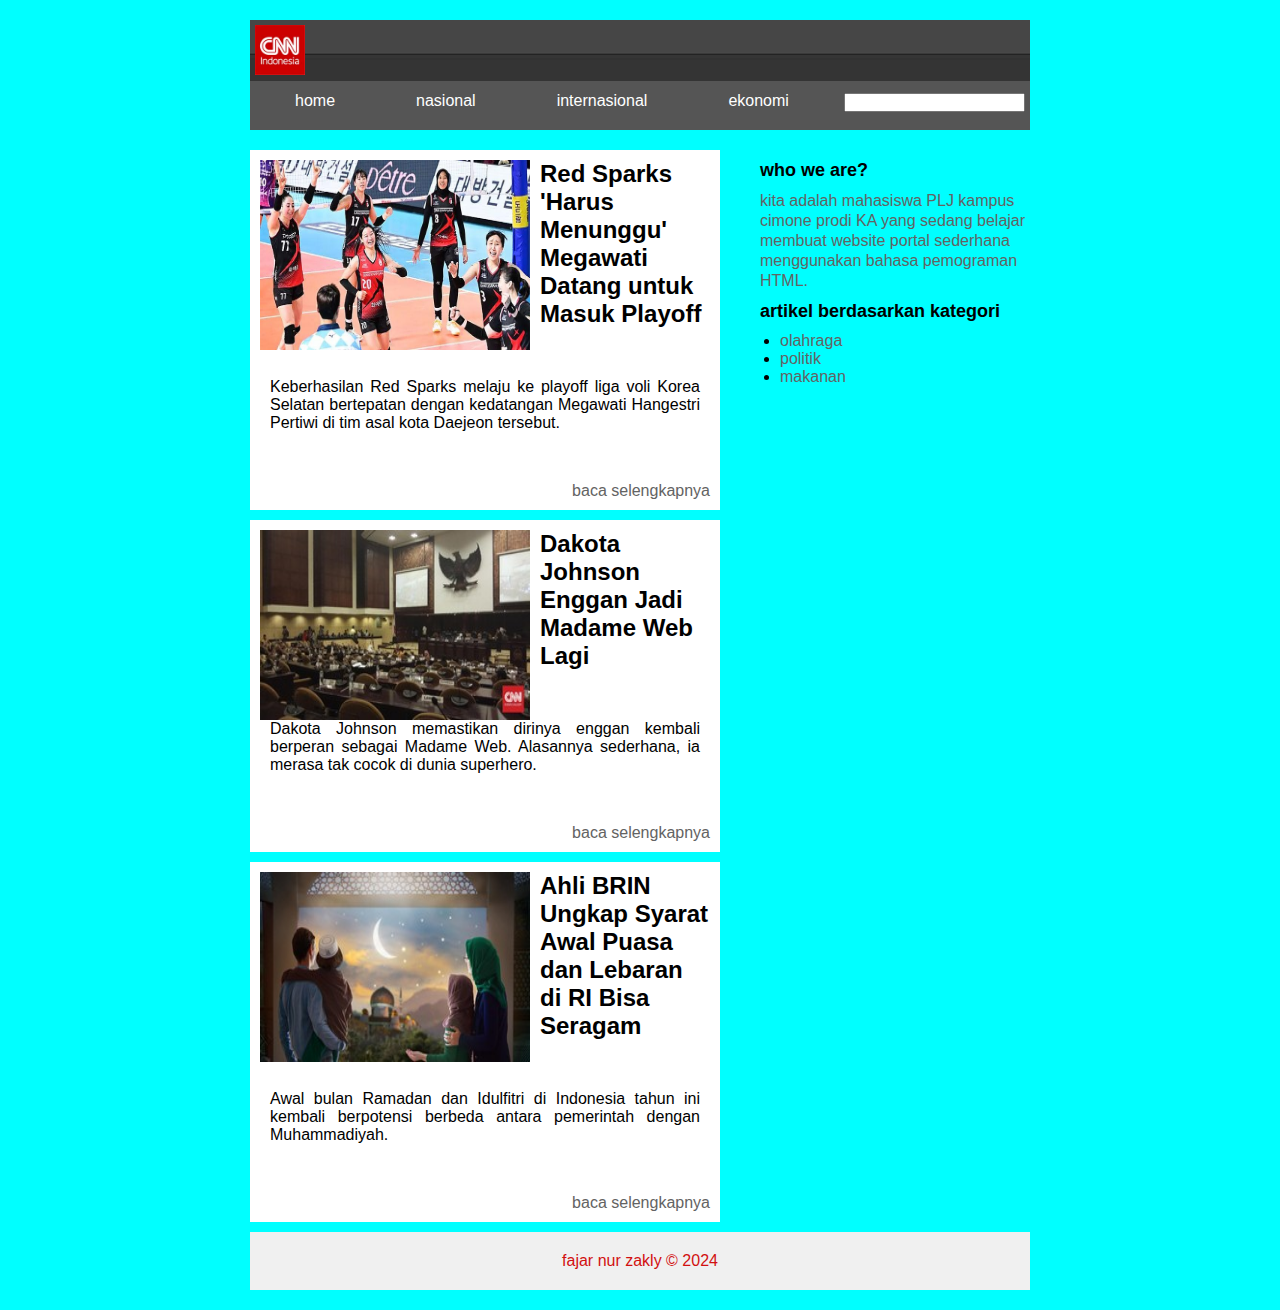
<file: template/index.html>
<!DOCTYPE html>
<html lang="en">
<head>
    <meta charset="UTF-8">
    <meta name="viewport" content="width=device-width, initial-scale=1.0">
    <title>website sederhana</title>
    <link rel="stylesheet" href="style.css">
</head>
<body>
    <div id="wrapper">
        <div id="header">
            <img src="../IMG/logo.webp" alt="logo">

            <!-- menu -->
            <ul id="menu-utama">
                <li><a href="index.html">home</a></li>
                <li><a href="#">nasional</a></li>
                <li><a href="#">internasional</a></li>
                <li><a href="#">ekonomi</a></li>
            </ul>
             <!--form search  -->
             <form action="#">
                <input type="text" name="search">
             </form>
        </div>

        <div id="content">
            <div class="artikel">
                <img src="../IMG/artikel 11.jpg" alt="gambar artikel">
                <h2>Red Sparks 'Harus Menunggu' Megawati Datang untuk Masuk Playoff</h2>
                <p>Keberhasilan Red Sparks melaju ke playoff liga voli Korea Selatan bertepatan dengan kedatangan Megawati Hangestri Pertiwi di tim asal kota Daejeon tersebut.</p>
                <a href="artikel1.html">baca selengkapnya</a>
            </div>

            <div class="artikel">
                <img src="../IMG/artikel 2.jpg" alt="gambar artikel">
                <h2>Dakota Johnson Enggan Jadi Madame Web Lagi</h2>
                <p>Dakota Johnson memastikan dirinya enggan kembali berperan sebagai Madame Web. Alasannya sederhana, ia merasa tak cocok di dunia superhero.</p>
                <a href="artikel2.html">baca selengkapnya</a>
            </div>

            <div class="artikel">
                <img src="../IMG/artikel 3.jpeg" alt="gambar artikel">
                <h2>Ahli BRIN Ungkap Syarat Awal Puasa dan Lebaran di RI Bisa Seragam</h2>
                <p>Awal bulan Ramadan dan Idulfitri di Indonesia tahun ini kembali berpotensi berbeda antara pemerintah dengan Muhammadiyah.</p>
                <a href="artikel3.html">baca selengkapnya</a>
            </div>
        </div>
        <div id="sidebar">
            <h2>who we are?</h2>
            <p>kita adalah mahasiswa PLJ kampus cimone prodi KA yang sedang belajar membuat website portal sederhana menggunakan bahasa pemograman HTML.</p>

            <h2>artikel berdasarkan kategori</h2>
            <ul>
                <li><a href="#">olahraga</a></li>
                <li><a href="#">politik</a></li>
                <li><a href="#">makanan</a></li>
            </ul>
        </div>
        <div id="footer">
            <p>fajar nur zakly &copy; 2024</p>
        </div>
    </div>
</body>
</html>
</file>
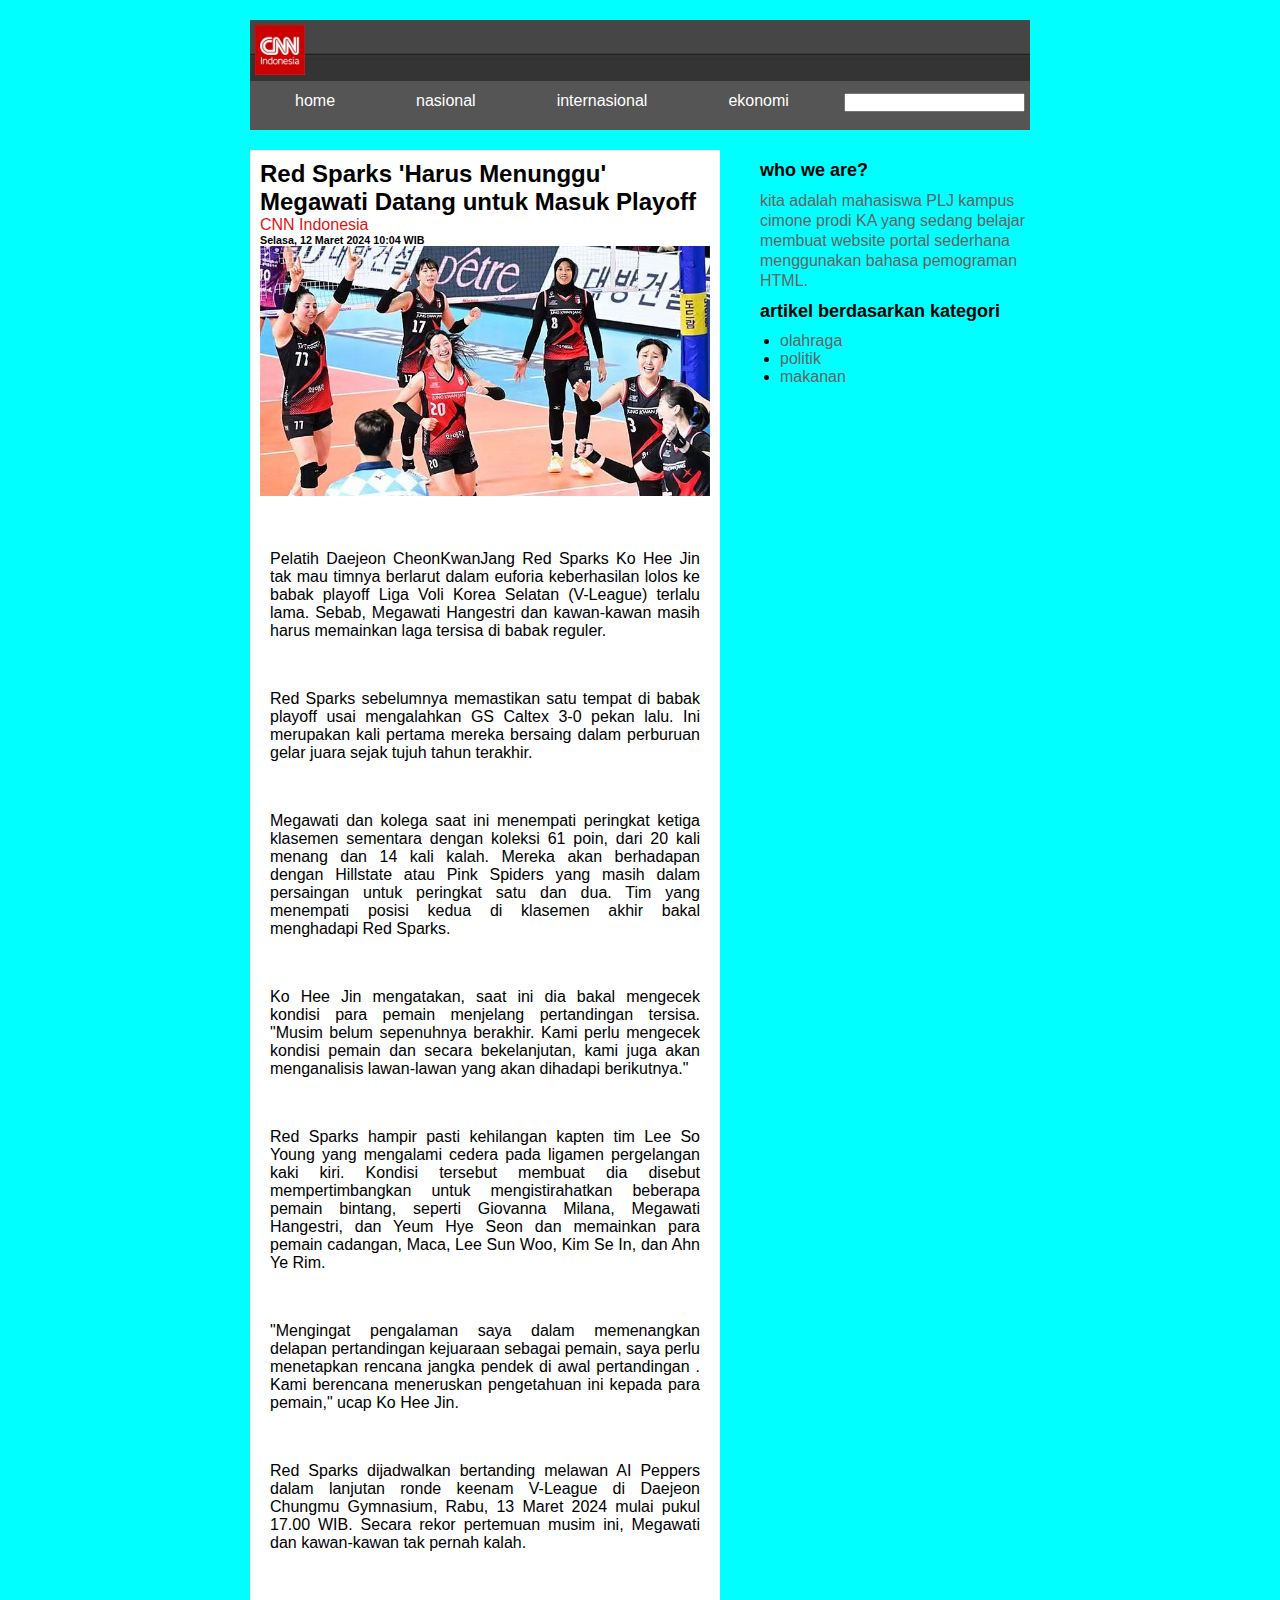
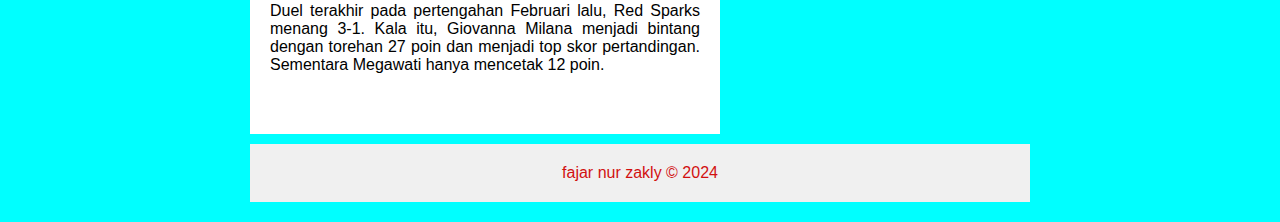
<file: template/artikel1.html>
<!DOCTYPE html>
<html lang="en">
<head>
    <meta charset="UTF-8">
    <meta name="viewport" content="width=device-width, initial-scale=1.0">
    <title>website sederhana</title>
    <link rel="stylesheet" href="style.css">
</head>
<body>
    <div id="wrapper">
        <div id="header">
            <img src="../IMG/logo.webp" alt="logo">

            <!-- menu -->
            <ul id="menu-utama">
                <li><a href="index.html">home</a></li>
                <li><a href="#">nasional</a></li>
                <li><a href="#">internasional</a></li>
                <li><a href="#">ekonomi</a></li>
            </ul>
             <!--form search  -->
             <form action="#">
                <input type="text" name="search">
             </form>
        </div>

        <div id="content">
            <div class="sub-artikel">
                <h2>Red Sparks 'Harus Menunggu' Megawati Datang untuk Masuk Playoff</h2>
                <a href="">CNN Indonesia</a>
                <h6>Selasa, 12 Maret 2024 10:04 WIB</h6>
                <img src="../IMG/artikel 11.jpg" alt="gambar artikel1">
                <p>Pelatih Daejeon CheonKwanJang Red Sparks Ko Hee Jin tak mau timnya berlarut dalam euforia keberhasilan lolos ke babak playoff Liga Voli Korea Selatan (V-League) terlalu lama. Sebab, Megawati Hangestri dan kawan-kawan masih harus memainkan laga tersisa di babak reguler.</p>
                <p>Red Sparks sebelumnya memastikan satu tempat di babak playoff usai mengalahkan GS Caltex 3-0 pekan lalu. Ini merupakan kali pertama mereka bersaing dalam perburuan gelar juara sejak tujuh tahun terakhir.</p>
                <p>Megawati dan kolega saat ini menempati peringkat ketiga klasemen sementara dengan koleksi 61 poin, dari 20 kali menang dan 14 kali kalah. Mereka akan berhadapan dengan Hillstate atau Pink Spiders yang masih dalam persaingan untuk peringkat satu dan dua. Tim yang menempati posisi kedua di klasemen akhir bakal menghadapi Red Sparks.</p>
                <p>Ko Hee Jin mengatakan, saat ini dia bakal mengecek kondisi para pemain menjelang pertandingan tersisa. "Musim belum sepenuhnya berakhir. Kami perlu mengecek kondisi pemain dan secara bekelanjutan, kami juga akan menganalisis lawan-lawan yang akan dihadapi berikutnya."</p>
                <p>Red Sparks hampir pasti kehilangan kapten tim Lee So Young yang mengalami cedera pada ligamen pergelangan kaki kiri. Kondisi tersebut membuat dia disebut mempertimbangkan untuk mengistirahatkan beberapa pemain bintang, seperti Giovanna Milana, Megawati Hangestri, dan Yeum Hye Seon dan memainkan para pemain cadangan, Maca, Lee Sun Woo, Kim  Se In, dan Ahn Ye Rim.</p>
                <p>"Mengingat  pengalaman saya dalam memenangkan delapan pertandingan kejuaraan sebagai pemain, saya perlu menetapkan rencana jangka pendek di awal pertandingan . Kami berencana meneruskan pengetahuan ini kepada para pemain," ucap Ko Hee Jin.</p>
                <p>Red Sparks dijadwalkan bertanding melawan AI Peppers dalam lanjutan ronde keenam V-League di Daejeon Chungmu Gymnasium, Rabu, 13 Maret 2024 mulai pukul 17.00 WIB. Secara rekor pertemuan musim ini, Megawati dan kawan-kawan tak pernah kalah.</p>
                <p>Duel terakhir pada pertengahan Februari lalu, Red Sparks menang 3-1. Kala itu, Giovanna Milana menjadi bintang dengan torehan 27 poin dan menjadi top skor pertandingan. Sementara Megawati hanya mencetak 12 poin.</p>
            </div>
        </div>

        <div id="sidebar">
            <h2>who we are?</h2>
            <p>kita adalah mahasiswa PLJ kampus cimone prodi KA yang sedang belajar membuat website portal sederhana menggunakan bahasa pemograman HTML.</p>

            <h2>artikel berdasarkan kategori</h2>
            <ul>
                <li><a href="#">olahraga</a></li>
                <li><a href="#">politik</a></li>
                <li><a href="#">makanan</a></li>
            </ul>
        </div>
        <div id="footer">
            <p>fajar nur zakly &copy; 2024</p>
        </div>
    </div>
</body>
</html>
</file>
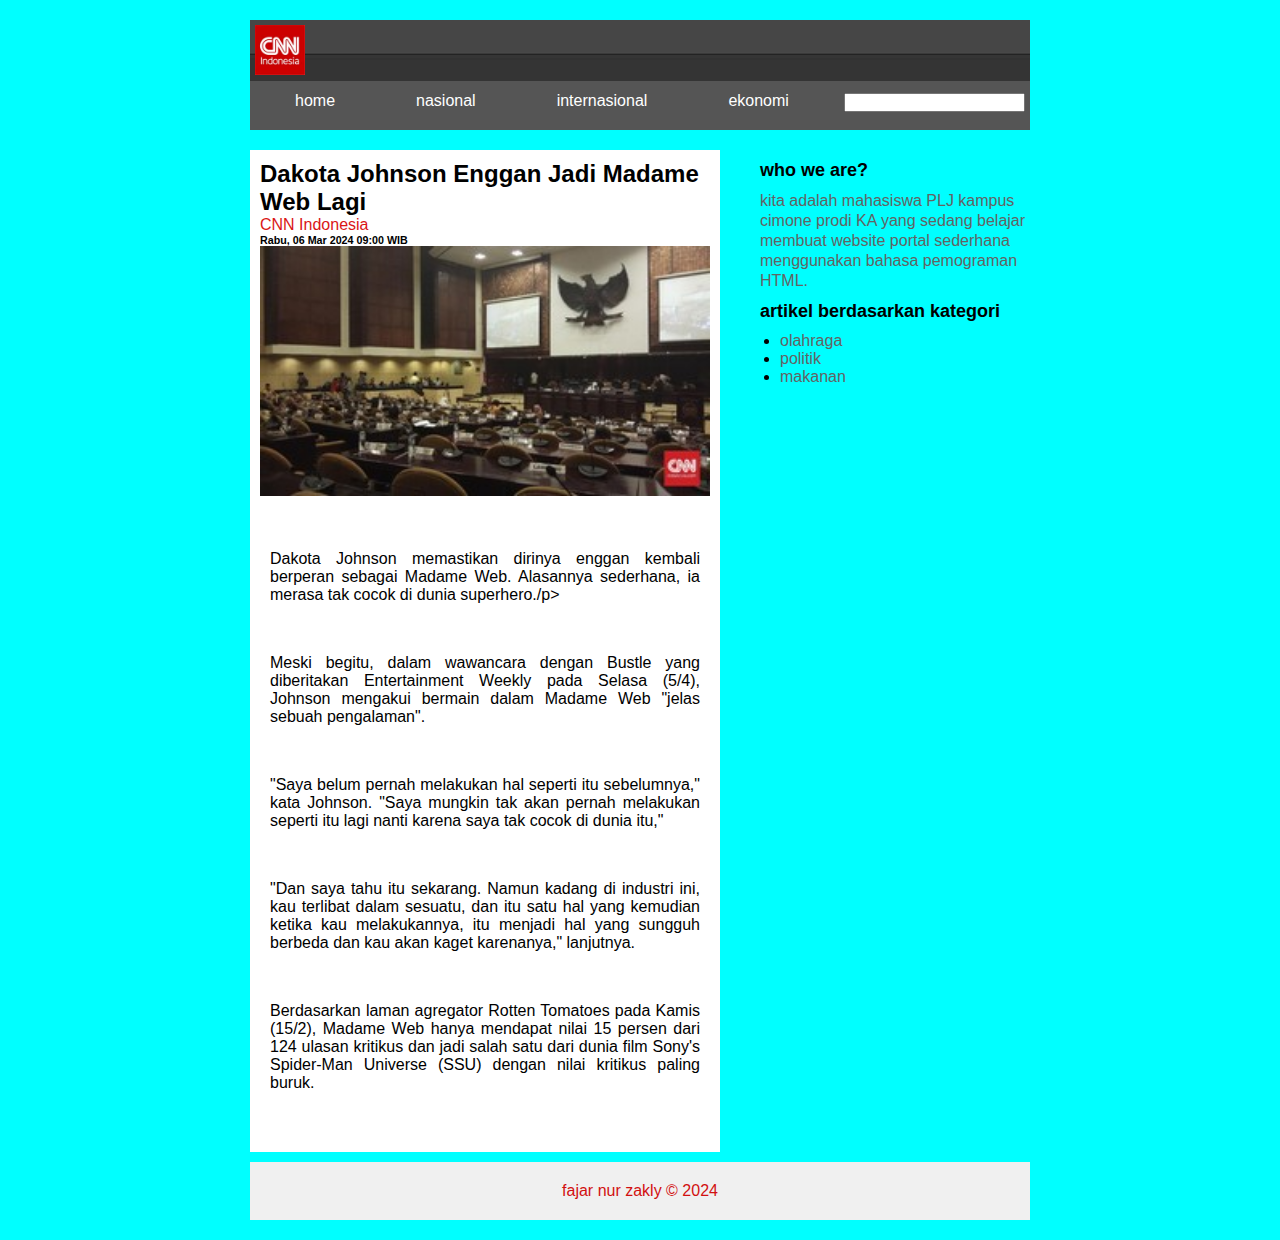
<file: template/artikel2.html>
<!DOCTYPE html>
<html lang="en">
<head>
    <meta charset="UTF-8">
    <meta name="viewport" content="width=device-width, initial-scale=1.0">
    <title>website sederhana</title>
    <link rel="stylesheet" href="style.css">
</head>
<body>
    <div id="wrapper">
        <div id="header">
            <img src="../IMG/logo.webp" alt="logo">

            <!-- menu -->
            <ul id="menu-utama">
                <li><a href="index.html">home</a></li>
                <li><a href="#">nasional</a></li>
                <li><a href="#">internasional</a></li>
                <li><a href="#">ekonomi</a></li>
            </ul>
             <!--form search  -->
             <form action="#">
                <input type="text" name="search">
             </form>
        </div>

        <div id="content">
            <div class="sub-artikel">
                <h2>Dakota Johnson Enggan Jadi Madame Web Lagi</h2>
                <a href="">CNN Indonesia</a>
                <h6>Rabu, 06 Mar 2024 09:00 WIB</h6>
                <img src="../IMG/artikel 2.jpg" alt="gambar artikel2">
                <p>Dakota Johnson memastikan dirinya enggan kembali berperan sebagai Madame Web. Alasannya sederhana, ia merasa tak cocok di dunia superhero./p>
                <p>Meski begitu, dalam wawancara dengan Bustle yang diberitakan Entertainment Weekly pada Selasa (5/4), Johnson mengakui bermain dalam Madame Web "jelas sebuah pengalaman".</p>
                <p>"Saya belum pernah melakukan hal seperti itu sebelumnya," kata Johnson. "Saya mungkin tak akan pernah melakukan seperti itu lagi nanti karena saya tak cocok di dunia itu,"</p>
                <p>"Dan saya tahu itu sekarang. Namun kadang di industri ini, kau terlibat dalam sesuatu, dan itu satu hal yang kemudian ketika kau melakukannya, itu menjadi hal yang sungguh berbeda dan kau akan kaget karenanya," lanjutnya.</p>
                <p>Berdasarkan laman agregator Rotten Tomatoes pada Kamis (15/2), Madame Web hanya mendapat nilai 15 persen dari 124 ulasan kritikus dan jadi salah satu dari dunia film Sony's Spider-Man Universe (SSU) dengan nilai kritikus paling buruk.</p>
            </div>
        </div>
        <div id="sidebar">
            <h2>who we are?</h2>
            <p>kita adalah mahasiswa PLJ kampus cimone prodi KA yang sedang belajar membuat website portal sederhana menggunakan bahasa pemograman HTML.</p>

            <h2>artikel berdasarkan kategori</h2>
            <ul>
                <li><a href="#">olahraga</a></li>
                <li><a href="#">politik</a></li>
                <li><a href="#">makanan</a></li>
            </ul>
        </div>
        <div id="footer">
            <p>fajar nur zakly &copy; 2024</p>
        </div>
    </div>
</body>
</html>
</file>
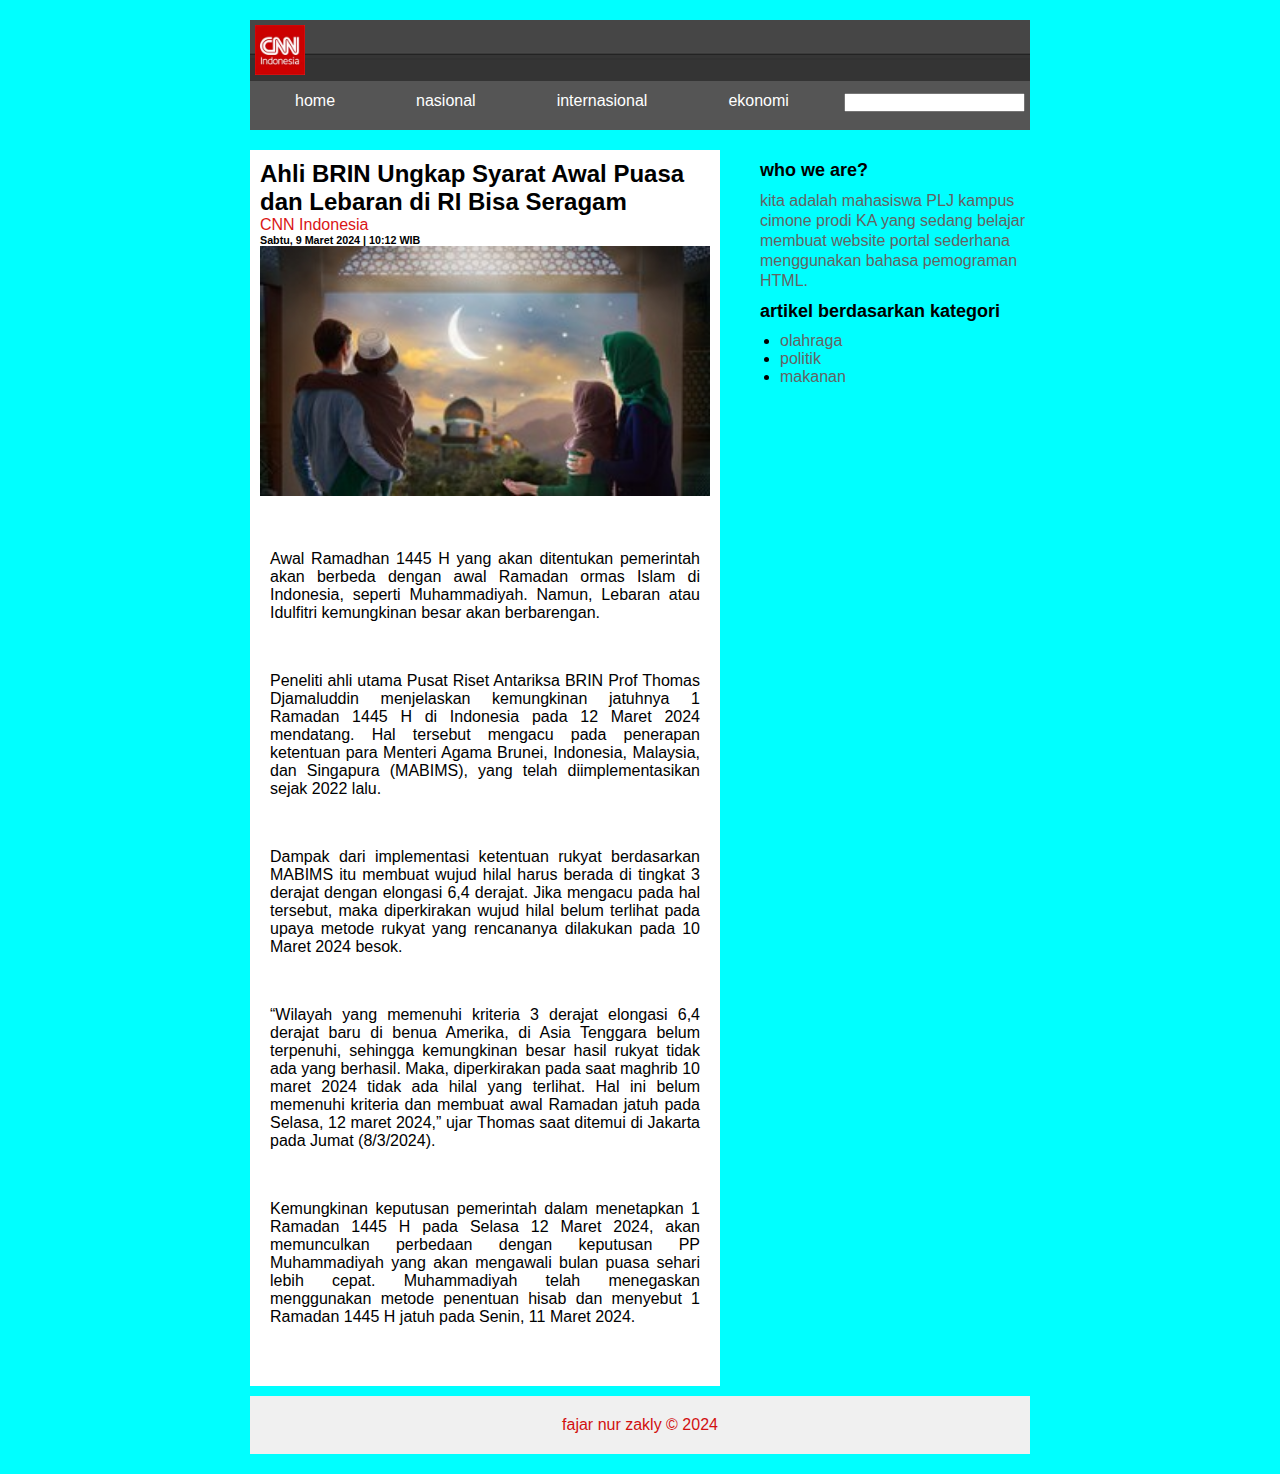
<file: template/artikel3.html>
<!DOCTYPE html>
<html lang="en">
<head>
    <meta charset="UTF-8">
    <meta name="viewport" content="width=device-width, initial-scale=1.0">
    <title>website sederhana</title>
    <link rel="stylesheet" href="style.css">
</head>
<body>
    <div id="wrapper">
        <div id="header">
            <img src="../IMG/logo.webp" alt="logo">

            <!-- menu -->
            <ul id="menu-utama">
                <li><a href="index.html">home</a></li>
                <li><a href="#">nasional</a></li>
                <li><a href="#">internasional</a></li>
                <li><a href="#">ekonomi</a></li>
            </ul>
             <!--form search  -->
             <form action="#">
                <input type="text" name="search">
             </form>
        </div>

        <div id="content">
            <div class="sub-artikel">
                <h2>Ahli BRIN Ungkap Syarat Awal Puasa dan Lebaran di RI Bisa Seragam</h2>
                <a href="">CNN Indonesia</a>
                <h6>Sabtu, 9 Maret 2024 | 10:12 WIB</h6>
                <img src="../IMG/artikel 3.jpeg" alt="gambar artikel3">
                <p>Awal Ramadhan 1445 H yang akan ditentukan pemerintah akan berbeda dengan awal Ramadan ormas Islam di Indonesia, seperti Muhammadiyah. Namun, Lebaran atau Idulfitri kemungkinan besar akan berbarengan.</p>
                <p>Peneliti ahli utama Pusat Riset Antariksa BRIN Prof Thomas Djamaluddin menjelaskan kemungkinan jatuhnya 1 Ramadan 1445 H di Indonesia pada 12 Maret 2024 mendatang. Hal tersebut mengacu pada penerapan ketentuan para Menteri Agama Brunei, Indonesia, Malaysia, dan Singapura (MABIMS), yang telah diimplementasikan sejak 2022 lalu.</p>
                <p>Dampak dari implementasi ketentuan rukyat berdasarkan MABIMS itu membuat wujud hilal harus berada di tingkat 3 derajat dengan elongasi 6,4 derajat. Jika mengacu pada hal tersebut, maka diperkirakan wujud hilal belum terlihat pada upaya metode rukyat yang rencananya dilakukan pada 10 Maret 2024 besok.</p>
                <p>“Wilayah yang memenuhi kriteria 3 derajat elongasi 6,4 derajat baru di benua Amerika, di Asia Tenggara belum terpenuhi, sehingga kemungkinan besar hasil rukyat tidak ada yang berhasil. Maka, diperkirakan pada saat maghrib 10 maret 2024 tidak ada hilal yang terlihat. Hal ini belum memenuhi kriteria dan membuat awal Ramadan jatuh pada Selasa, 12 maret 2024,” ujar Thomas saat ditemui di Jakarta pada Jumat (8/3/2024).</p>
                <p>Kemungkinan keputusan pemerintah dalam menetapkan 1 Ramadan 1445 H pada Selasa 12 Maret 2024, akan memunculkan perbedaan dengan keputusan PP Muhammadiyah yang akan mengawali bulan puasa sehari lebih cepat. Muhammadiyah  telah menegaskan menggunakan metode penentuan hisab dan menyebut 1 Ramadan 1445 H jatuh pada Senin, 11 Maret 2024.</p>
            </div>
        </div>
        <div id="sidebar">
            <h2>who we are?</h2>
            <p>kita adalah mahasiswa PLJ kampus cimone prodi KA yang sedang belajar membuat website portal sederhana menggunakan bahasa pemograman HTML.</p>

            <h2>artikel berdasarkan kategori</h2>
            <ul>
                <li><a href="#">olahraga</a></li>
                <li><a href="#">politik</a></li>
                <li><a href="#">makanan</a></li>
            </ul>
        </div>
        <div id="footer">
            <p>fajar nur zakly &copy; 2024</p>
        </div>
    </div>
</body>
</html>
</file>
<file: template/style.css>
body {
    background-color: aqua;
}

*{
    margin: 0;
    padding: 0;
    font-family: 'Segoe UI', Tahoma, Geneva, Verdana, sans-serif;
}

#wrapper {
    width: 780px;
    margin: 0 auto;
    overflow: hidden;
}

#header {
    background: url(../IMG/header.jpg) repeat-x #555;
    height: 100px;
    width: 100%;
    padding: 5px;
    margin: 20px 0;
    overflow: hidden;
}

#header img {
    width: 50px;
    height: 50px;
}

#menu-utama  {
    margin-top: 3px;
    list-style: none;
}

#menu-utama li{
    float: left;
    padding: 10px 40px;
    border-right: 1px solid#555555;
}

#menu-utama li a {
    color: #ffffff;
    text-decoration : none ;
}

#header form {
    float: right;
    margin-right: 10px;
    margin-top: 11px;
}

#content {
    width: 470px;
    float: left;
}

.artikel {
    background: #ffffff;
    padding: 10px;
    margin-bottom: 10px;
    overflow: hidden;
}

.artikel img{
    float: left;
    margin-right: 10px;
    width: 270px;
    height: 190px;
}

.artikel p {
    margin: 50px 10px;
    text-align: justify;
}
.artikel a{
    color: #636363;
    display: block;
    text-align: right;
    text-decoration: none;
}
#sidebar {
    width: 270px;
    float: right;
}
#sidebar h2{
    font-size: 18px;
    margin: 10px 0;
}
#sidebar p{
    line-height: 20px;
    color: #636363;
    
}
#sidebar ul{
    margin-left: 20px;
}
#sidebar ul li a{
    color: #636363;
    text-decoration-line: none;
}
#footer{
    clear: both;
    margin: 20px 0;
    text-align: center;
    background-color: #f0f0f0;
    padding: 20px;
    color: #d21010;
}
.sub-artikel {
    background: #ffffff;
    padding: 10px;
    margin-bottom: 10px;
    overflow: hidden;
}

.sub-artikel img{
    margin-right: 10px;
    width: 450px;
    height: 250px;
}

.sub-artikel p {
    margin: 50px 10px;
    text-align: justify;
}
.sub-artikel a{
    color: #da1616;
    display: block;
    text-decoration: none;
}
</file>
